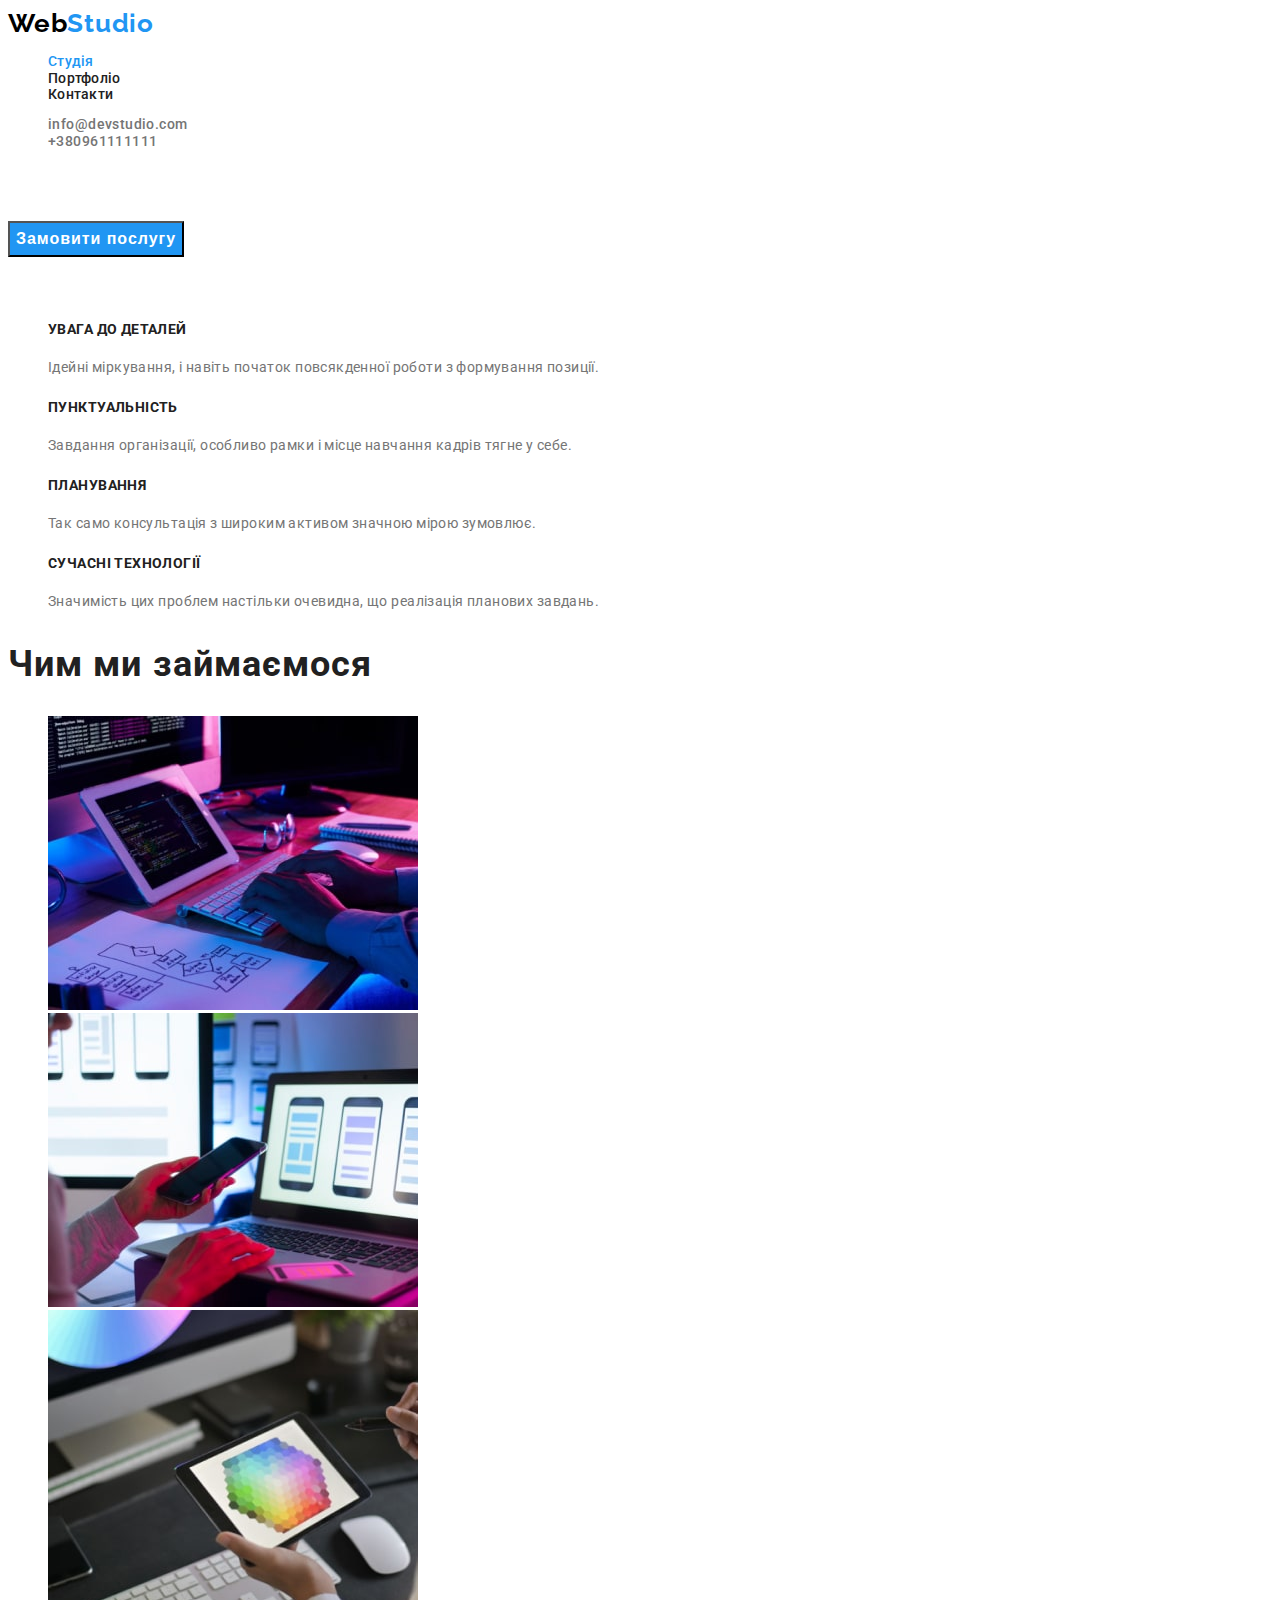
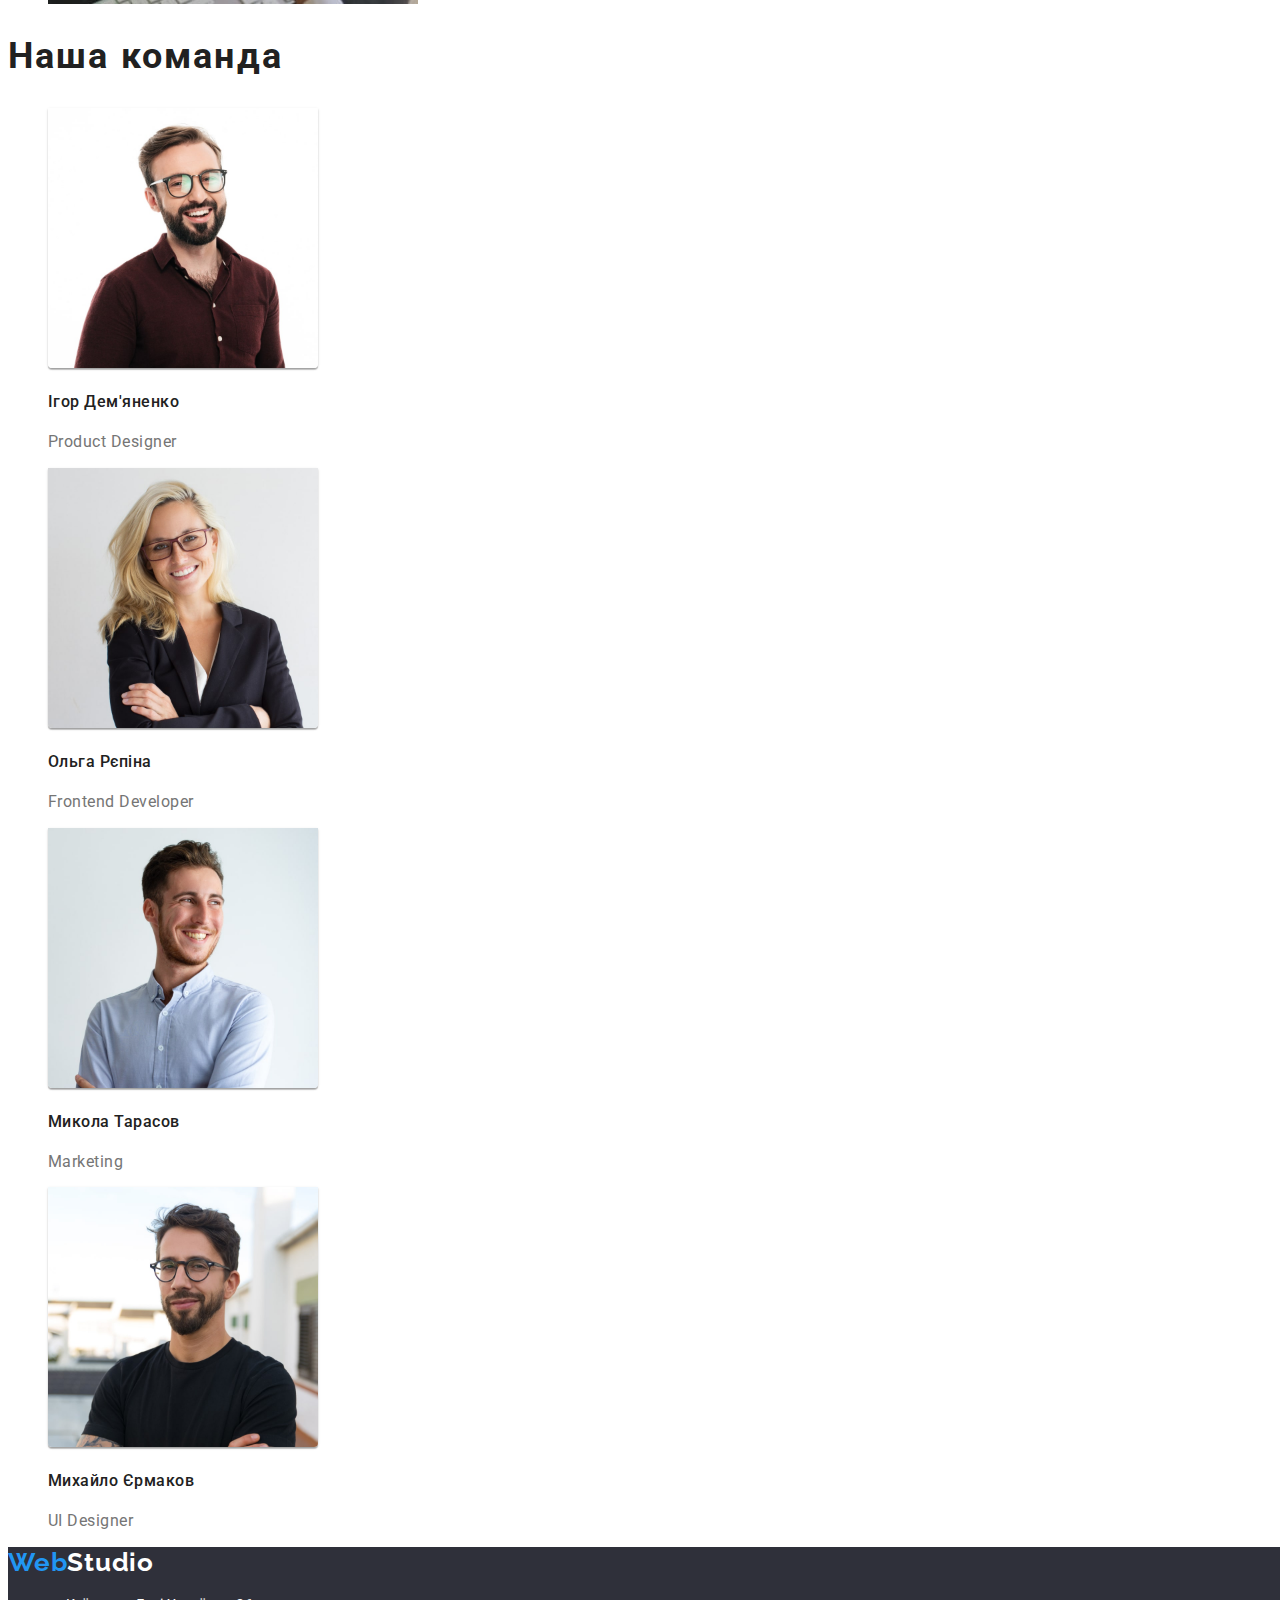
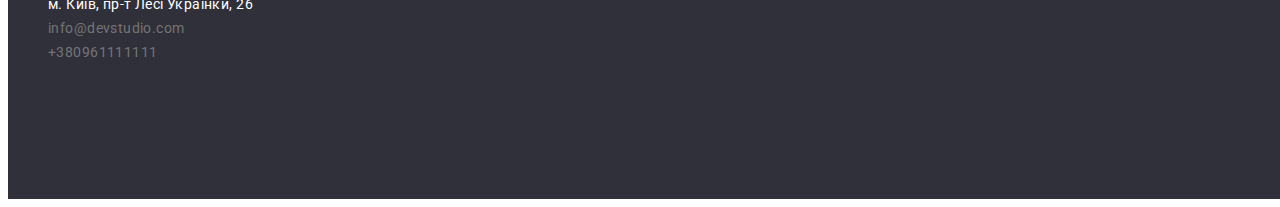
<file: index.html>
<!DOCTYPE html>
<html lang="uk">
  <head>
    <meta charset="UTF-8" />
    <meta http-equiv="X-UA-Compatible" content="IE=edge" />
    <meta name="viewport" content="width=device-width, initial-scale=1.0" />
    <link rel="preconnect" href="https://fonts.googleapis.com" />
    <link rel="preconnect" href="https://fonts.gstatic.com" crossorigin />
    <link
      href="https://fonts.googleapis.com/css2?family=Raleway:wght@700&family=Roboto:wght@400;500;700;900&display=swap"
      rel="stylesheet"
    />
    <title>Главная</title>
    <link rel="stylesheet" href="./css/style.css" />
  </head>
  <body>
    <!-- Шапка сайта --------------------------------------------------------------------------------------------------------------------------------->
    <header>
      <nav class="navi">
        <a class="logo" href="./index.html">Web<span class="span">Studio</span></a>

        <!-- Навигация по сайту ---------------------------------------------------------------------------------------------------------------------->

        <ul class="list">
          <li><a href="./index.html" class="link current">Студія</a></li>
          <li><a href="./portfolio.html" class="link">Портфоліо</a></li>
          <li><a href="" class="link">Контакти</a></li>
        </ul>
      </nav>

      <!-- Контакты в шапке -------------------------------------------------------------------------------------------------------------------------->
      <ul class="list auth">
        <li>
          <a href="mailto:info@devstudio.com" class="link">info@devstudio.com</a>
        </li>
        <li>
          <a href="tel:+380961111111" class="link">+380961111111</a>
        </li>
      </ul>
    </header>
    <!-- Главная страница ---------------------------------------------------------------------------------------------------------------------------->
    <main>
      <section class="hero">
        <h1 class="hero-title">Ефективні рішення для вашого бізнесу</h1>
        <input class="hero-button" type="button" value="Замовити послугу" />
      </section>
      <!-- Описание с постами ------------------------------------------------------------------------------------------------------------------------>
      <section class="post">
        <h2 class="hide-title">Выбирайте Кращих</h2>
        <ul class="list">
          <li>
            <h3 class="sub-title">УВАГА ДО ДЕТАЛЕЙ</h3>
            <p class="text-title">
              Ідейні міркування, і навіть початок повсякденної роботи з формування позиції.
            </p>
          </li>
          <li>
            <h3 class="sub-title">ПУНКТУАЛЬНІСТЬ</h3>
            <p class="text-title">
              Завдання організації, особливо рамки і місце навчання кадрів тягне у себе.
            </p>
          </li>
          <li>
            <h3 class="sub-title">ПЛАНУВАННЯ</h3>
            <p class="text-title">
              Так само консультація з широким активом значною мірою зумовлює.
            </p>
          </li>
          <li>
            <h3 class="sub-title">СУЧАСНІ ТЕХНОЛОГІЇ</h3>
            <p class="text-title">
              Значимість цих проблем настільки очевидна, що реалізація планових завдань.
            </p>
          </li>
        </ul>
      </section>
      <!-- Наши проекты ------------------------------------------------------------------------------------------------------------------------------>
      <section class="project">
        <h2 class="project-title">Чим ми займаємося</h2>
        <ul class="list">
          <li>
            <img src="./images/box1.jpg" alt="Сommunity" width="370" height="294" />
          </li>
          <li>
            <img src="./images/box2.jpg" alt="Сreate game" width="370" height="294" />
          </li>
          <li>
            <img src="./images/box3.jpg" alt="Designer" width="370" height="294" />
          </li>
        </ul>
      </section>

      <!-- Фото нашей команды ------------------------------------------------------------------------------------------------------------------------>
      <section class="team">
        <h2 class="team-title">Наша команда</h2>
        <ul class="list">
          <li>
            <img class="team-card" src="./teamcard/img1.jpg" width="270" alt="Ігор Дем'яненко" />
            <h3 class="team-name">Ігор Дем'яненко</h3>
            <p class="team-worked">Product Designer</p>
          </li>

          <li>
            <img class="team-card" src="./teamcard/img2.jpg" width="270" alt="Ольга Рєпіна" />
            <h3 class="team-name">Ольга Рєпіна</h3>
            <p class="team-worked">Frontend Developer</p>
          </li>

          <li>
            <img class="team-card" src="./teamcard/img3.jpg" width="270" alt="Микола Тарасов" />
            <h3 class="team-name">Микола Тарасов</h3>
            <p class="team-worked">Marketing</p>
          </li>

          <li>
            <img class="team-card" src="./teamcard/img4.jpg" width="270" alt="Михайло Єрмаков" />
            <h3 class="team-name">Михайло Єрмаков</h3>
            <p class="team-worked">UI Designer</p>
          </li>
        </ul>
      </section>
    </main>

    <!-- Подвал ------------------------------------------------------------------------------------------------------------------------------------>
    <footer class="footer">
      <!-- Лого подвала -->
      <a class="logo" href="./index.html"><span class="span">Web</span>Studio</a>

      <!-- Контакты подвала ------------------------------------------------------------------------------------------------------------------------>
      <address class="adress">
        <ul class="list">
          <li>
            <a class="map" target="_blank" href="https://goo.gl/maps/tazPPrL3akD36epS8"
              >м. Київ, пр-т Лесі Українки, 26</a>
          </li>
          <li>
            <a class="contact" href="mailto:info@devstudio.com">info@devstudio.com</a>
          </li>
          <li>
            <a class="contact" href="tel:+380961111111">+380961111111</a>
          </li>
        </ul>
      </address>
    </footer>
  </body>
</html>
</file>
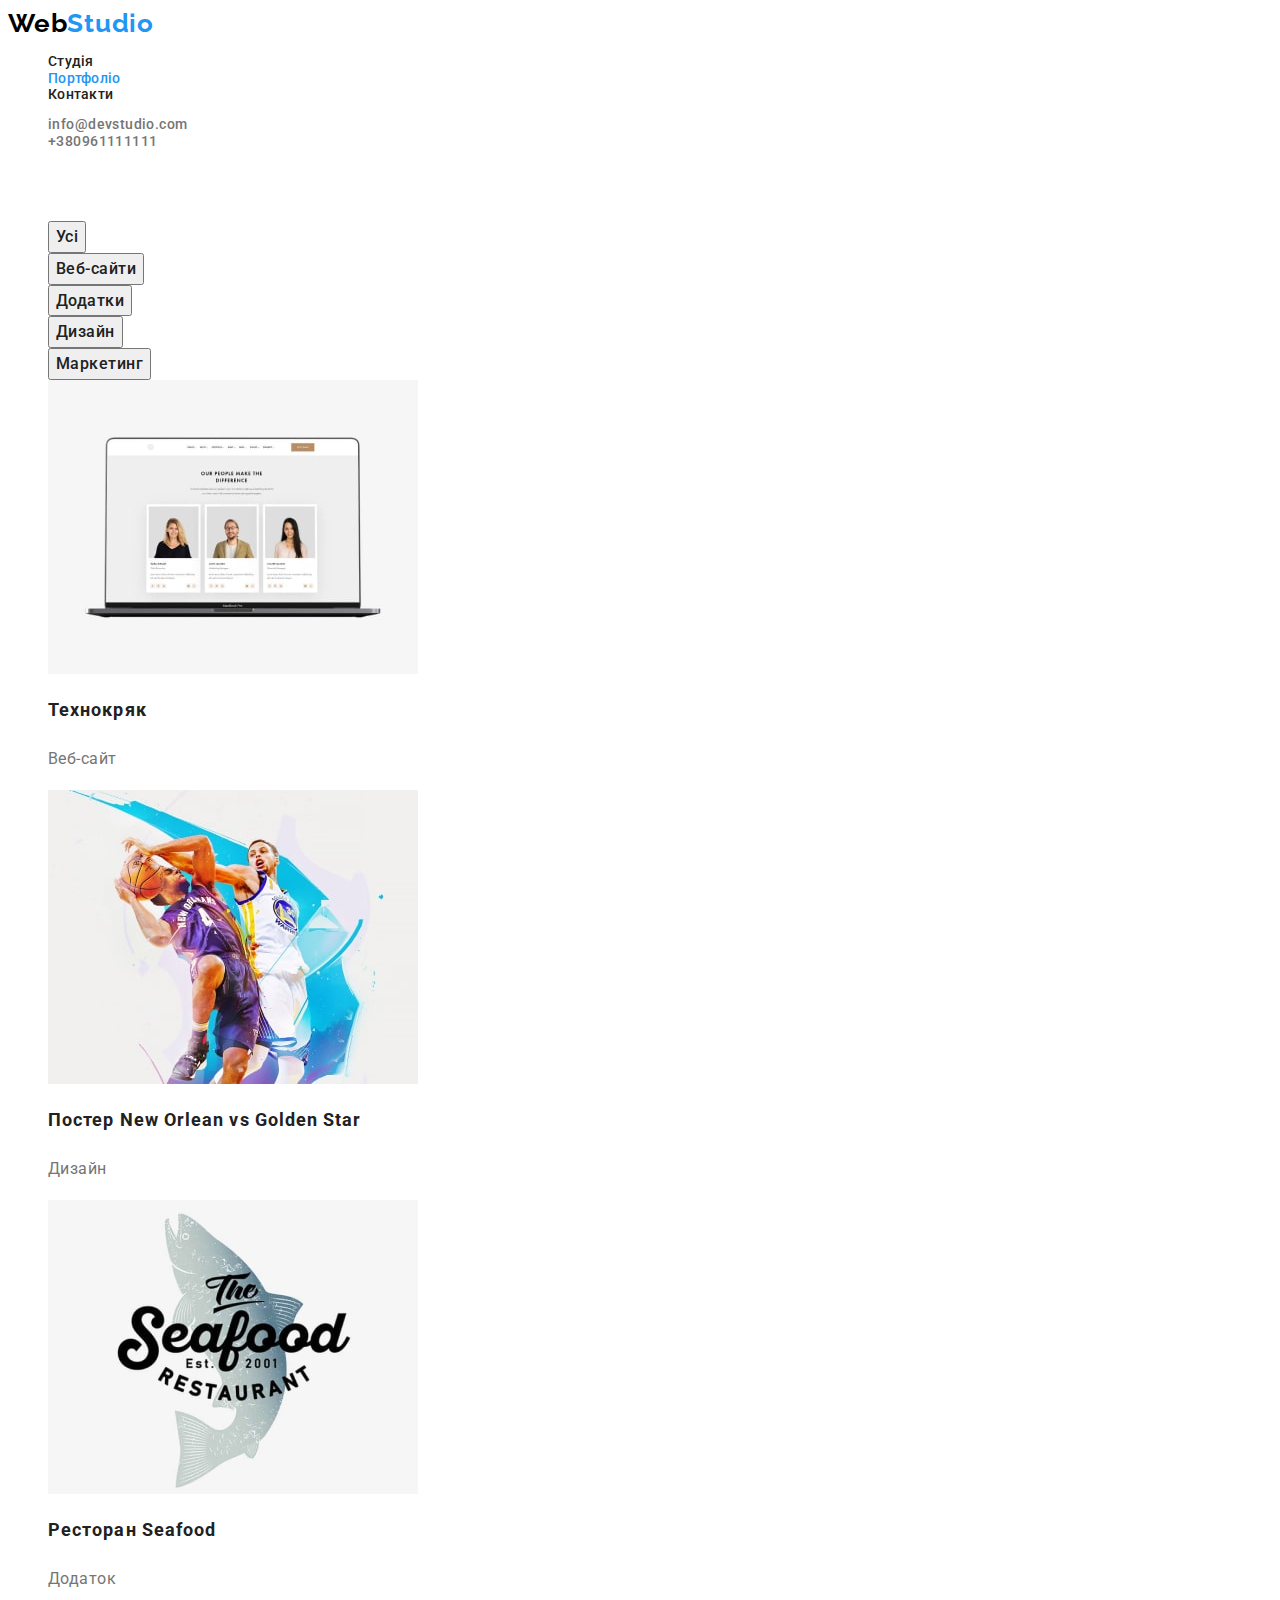
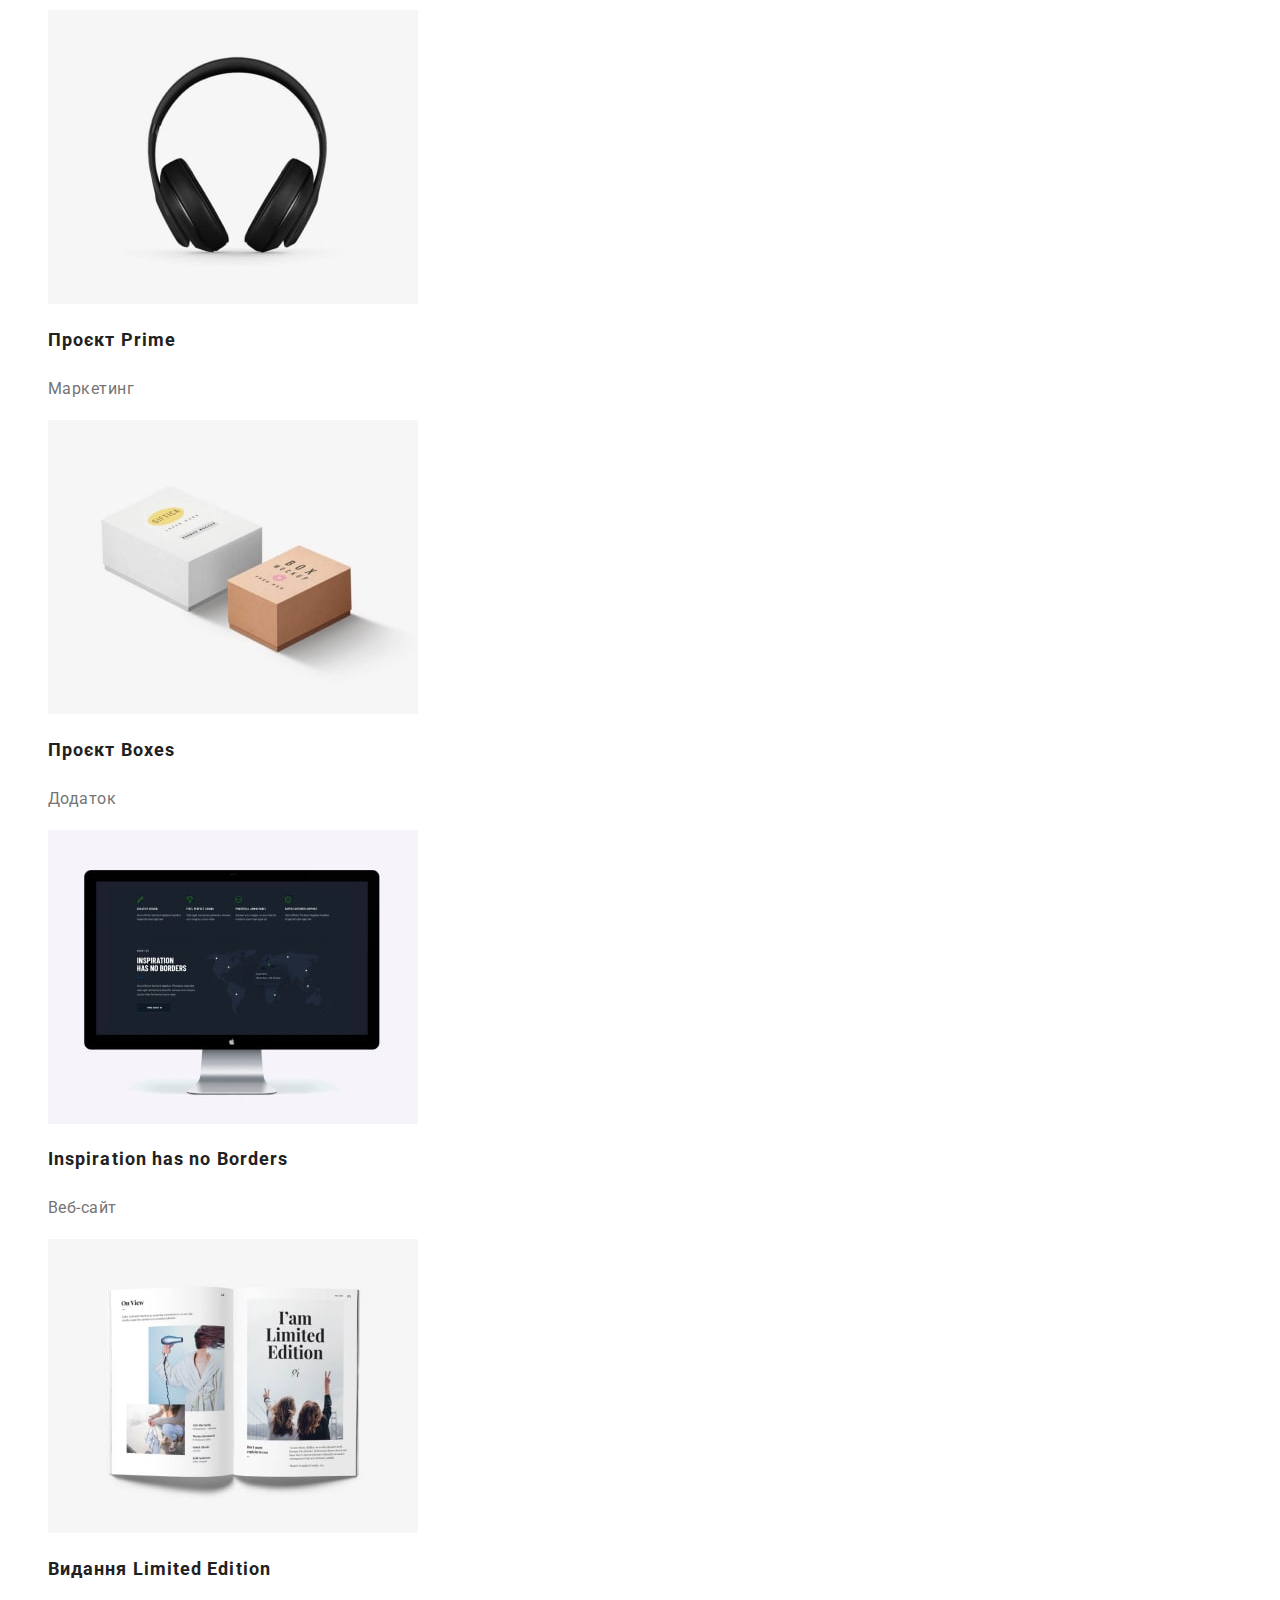
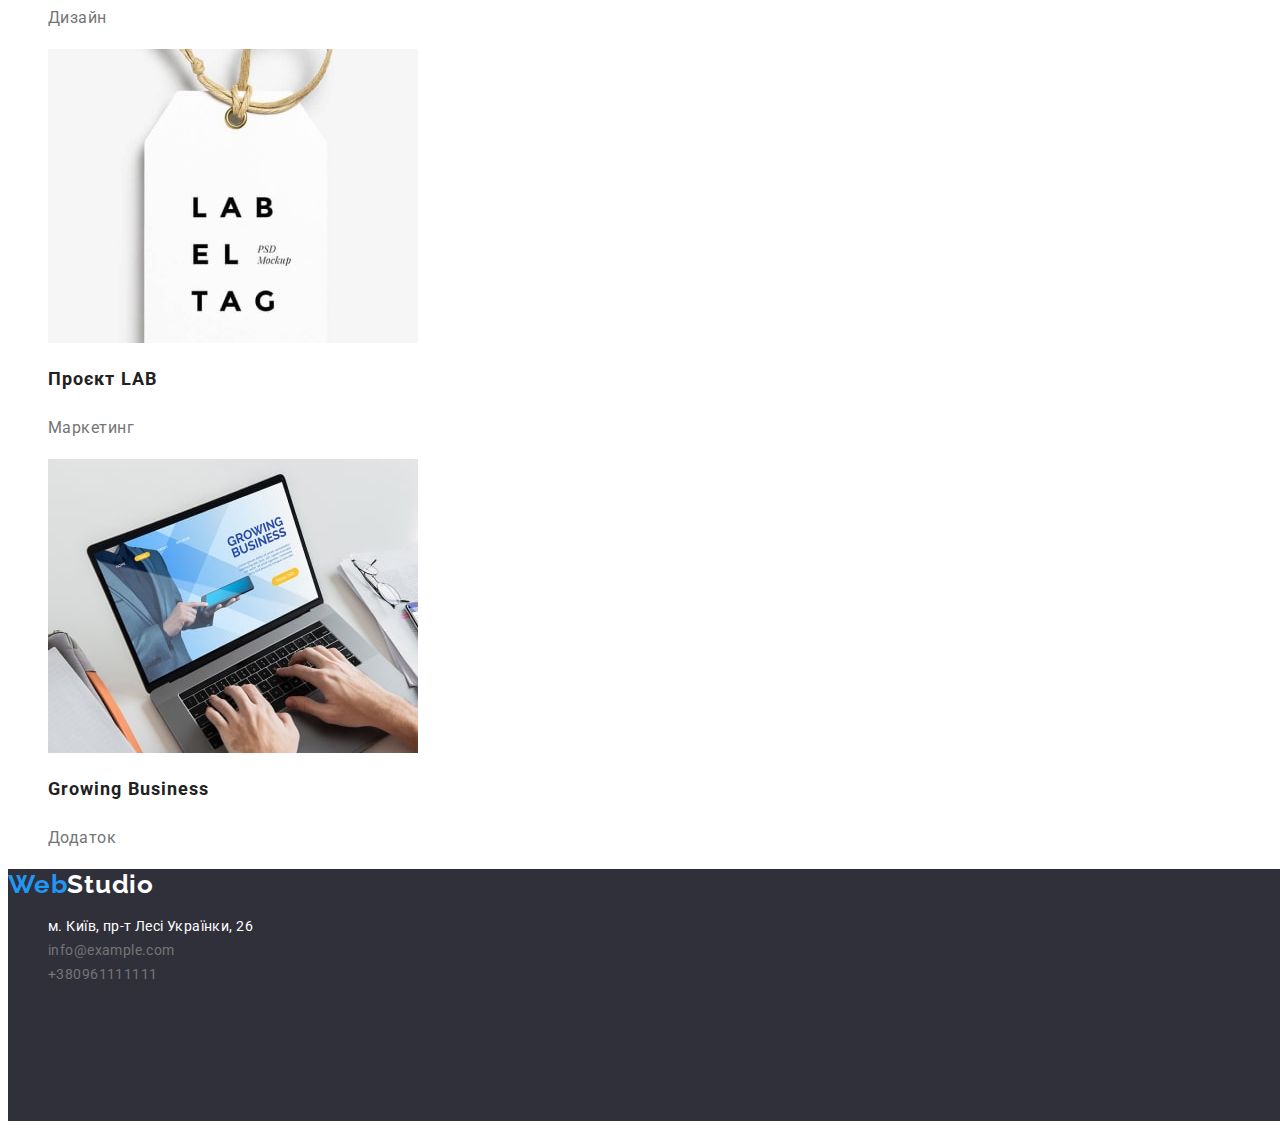
<file: portfolio.html>
<!DOCTYPE html>
<html lang="uk">
  <head>
    <meta charset="UTF-8" />
    <meta http-equiv="X-UA-Compatible" content="IE=edge" />
    <meta name="viewport" content="width=device-width, initial-scale=1.0" />
    <link rel="preconnect" href="https://fonts.googleapis.com" />
    <link rel="preconnect" href="https://fonts.gstatic.com" crossorigin />
    <link
      href="https://fonts.googleapis.com/css2?family=Raleway:wght@700&family=Roboto:wght@400;500;700;900&display=swap"
      rel="stylesheet"
    />
    <title>Portfolio</title>
    <link rel="stylesheet" href="./css/style.css" />
  </head>
  <body>
    <header>
      <nav class="navi">
        <a class="logo" href="./index.html">Web<span class="span">Studio</span></a>

        <!-- Навигация по сайту ------------------------------------------------------------------------------------------------->

        <ul class="list">
          <li><a href="./index.html" class="link">Студія</a></li>
          <li><a href="./portfolio.html" class="link current">Портфоліо</a></li>
          <li><a href="" class="link">Контакти</a></li>
        </ul>
      </nav>

      <!-- Контакты в шапке ------------------------------------------------------------------------------------------------->
      <ul class="list auth">
        <li>
          <a href="mailto:info@devstudio.com" class="link current">info@devstudio.com</a>
        </li>
        <li>
          <a href="tel:+380961111111" class="link">+380961111111</a>
        </li>
      </ul>
    </header>

    <main>
      <!-- Наші переваги ----------------------------------------------------------------------------------------------->
      <section class="page">
        <h1 class="hide-title">Навігація сайтом</h1>

        <ul class="list">
          <li><button type="button" class="button">Усі</button></li>
          <li><button type="button" class="button">Веб-сайти</button></li>
          <li><button type="button" class="button">Додатки</button></li>
          <li><button type="button" class="button">Дизайн</button></li>
          <li><button type="button" class="button">Маркетинг</button></li>

          <li>
            <img src="./images/images/img1.jpg" alt="Technoquack" width="370" height="294" />

            <h2 class="title">Технокряк</h2>
            <p class="text">Веб-сайт</p>
          </li>

          <li>
            <img
              src="./images/images/img2.jpg"
              alt="Poster New Orlean vs Golden Star"
              width="370"
              height="294"
            />

            <h2 class="title">Постер New Orlean vs Golden Star</h2>
            <p class="text">Дизайн</p>
          </li>

          <li>
            <img src="./images/images/img3.jpg" alt="Seafood Restaurant" width="370" height="294" />

            <h2 class="title">Ресторан Seafood</h2>
            <p class="text">Додаток</p>
          </li>

          <li>
            <img src="./images/images/img4.jpg" alt="Project Prime" width="370" height="294" />

            <h2 class="title">Проєкт Prime</h2>
            <p class="text">Маркетинг</p>
          </li>

          <li>
            <img src="./images/images/img5.jpg" alt="Project Boxes" width="370" height="294" />

            <h2 class="title">Проєкт Boxes</h2>
            <p class="text">Додаток</p>
          </li>

          <li>
            <img
              src="./images/images/img6.jpg"
              alt="Inspiration has no Borders"
              width="370"
              height="294"
            />

            <h2 class="title">Inspiration has no Borders</h2>
            <p class="text">Веб-сайт</p>
          </li>

          <li>
            <img
              src="./images/images/img7.jpg"
              alt="Publication Limited Edition"
              1
              width="370"
              height="294"
            />

            <h2 class="title">Видання Limited Edition</h2>
            <p class="text">Дизайн</p>
          </li>

          <li>
            <img src="./images/images/img8.jpg" alt="LAB project" width="370" height="294" />

            <h2 class="title">Проєкт LAB</h2>
            <p class="text">Маркетинг</p>
          </li>

          <li>
            <img src="./images/images/img9.jpg" alt="Growing Business" width="370" height="294" />

            <h2 class="title">Growing Business</h2>
            <p class="text">Додаток</p>
          </li>
        </ul>
      </section>
    </main>

    <!-- Подвал ------------------------------------------------------------------------------------------------->
    <footer class="footer">
      <!-- Лого подвала -->
      <a class="logo" href="./index.html"><span class="span">Web</span>Studio</a>

      <!-- Контакты подвала ------------------------------------------------------------------------------------------------->
      <address class="adress">
        <ul class="list">
          <li>
            <a class="map" target="_blank" href="https://goo.gl/maps/tazPPrL3akD36epS8"
              >м. Київ, пр-т Лесі Українки, 26</a
            >
          </li>
          <li>
            <a class="contact" href="mailto:info@example.com">info@example.com</a>
          </li>
          <li>
            <a class="contact" href="tel:+380961111111">+380961111111</a>
          </li>
        </ul>
      </address>
    </footer>
  </body>
</html>
</file>
<file: css/style.css>
:root {
  --primary-tx-color: #212121;
  --secondary-tx-color: #757575;
  --secondary-bgd-color: #ffffff;
  --activate-btn-color: #2196F3;
}


body {
  font-family: 'Roboto', 'sans-serif';
  color: var(--primary-tx-color);
  font-size: 14px;
  letter-spacing: 0.03em;
}



.hide-title {
  visibility: hidden;
}

.list {
  list-style: none;
}

/* Шапка сайта ================================================*/

.navi .logo {
  font-family: 'Raleway';
  font-style: normal;
  font-weight: 700;
  font-size: 26px;
  line-height: 1.2;
  letter-spacing: 0.03em;
  color: #000000;
  text-decoration: none;
}

.navi .span {
  color: var(--activate-btn-color);
}

/* Навигация по сайту ================================================ */

.navi .link {
  text-decoration: none;
  font-style: normal;
  font-weight: 500;
  font-size: 14px;
  line-height: 1.1;
  letter-spacing: 0.02em;
  color: var(--primary-tx-color);
}

.navi .current {
  color: var(--activate-btn-color);
}

.navi .link:hover,
.navi .link:focus {
  color: var(--activate-color);
}



/* Наші переваги ================================================ */

.page .button {
  cursor: pointer;
  font-family: 'Roboto';
  font-style: normal;
  font-weight: 500;
  font-size: 16px;
  line-height: 1.62;
  letter-spacing: 0.03em;
  color: var(--primary-tx-color);



}

.page .button:hover,
.page .button:focus {
  color: var(--secondary-bgd-color);
  background: var(--activate-btn-color);

}


.page .title {
  font-weight: 700;
  font-size: 18px;
  line-height: 2;
  letter-spacing: 0.06em;
  color: var(--primary-tx-color);

}

.page .text {
  font-style: normal;
  font-size: 16px;
  line-height: 1.87;
  letter-spacing: 0.03em;
  color: var(--secondary-tx-color);

}


/* Контакты в шапке ================================================ */


.auth .link {
  font-weight: 500;
  font-size: 14px;
  line-height: 1.14;
  color: var(--secondary-tx-color);
  text-decoration: none;
}

.auth .link:hover,
.auth .link:focus {
  color: var(--activate-btn-color);
}

/* Главная страница ================================================ */

.hero-title {
  color: var(--secondary-bgd-color);
}

.hero-button {
  font-weight: 700;
  font-size: 16px;
  line-height: calc(30 / 16);
  letter-spacing: 0.06em;
  color: var(--secondary-bgd-color);
  background: var(--activate-btn-color);

}

/* Описание с постами ================================================ */

.post .sub-title {
  font-weight: 700;
  font-size: 14px;
  line-height: 1.87;
  letter-spacing: 0.03em;
  color: var(--primary-tx-color);

}

.post .text-title {
  font-size: 14px;
  font-weight: normal;
  line-height: 1.71;
  letter-spacing: 0.03em;
  color: var(--secondary-tx-color);
}

/* Наши проекты ================================================ */

.project-title {
  font-weight: 700;
  font-size: 36px;
  line-height: 1.16;
  letter-spacing: 0.03em;
  color: var(--primary-tx-color);
}

/* Фото нашей команды ================================================ */

.team-title {
  font-style: normal;
  font-weight: 700;
  font-size: 36px;
  line-height: 1.16;
  letter-spacing: 0.06em;
  color: var(--primary-tx-color);
}


.team-card {
  background: var(--secondary-bgd-color);
  box-shadow: 0px 1px 3px rgba(0, 0, 0, 0.12), 0px 1px 1px rgba(0, 0, 0, 0.14), 0px 2px 1px rgba(0, 0, 0, 0.2);
  border-radius: 0px 0px 4px 4px;
}

.team-name {
  font-weight: 500;
  font-size: 16px;
  line-height: 1.87;
  letter-spacing: 0.03em;
  color: var(--primary-tx-color);
}

.team-worked {
  font-weight: normal;
  font-size: 16px;
  line-height: 1.18;
  letter-spacing: 0.03em;
  color: var(--secondary-tx-color);
}

/* Подвал ================================================ */

.footer {
  width: 1600px;
  height: 252px;
  left: 0px;
  top: 2094px;
  font-style: normal;
  font-size: 14px;
  line-height: 1.71;
  background: #2F303A;

}


/* Лого подвала ================================================ */

.footer .span {
  font-style: normal;
  font-weight: 700;
  font-size: 26px;
  line-height: 1.19;
  color: var(--activate-btn-color);
}


.footer .logo {
  text-decoration: none;
  font-family: 'Raleway';
  font-style: normal;
  font-weight: 700;
  font-size: 26px;
  line-height: 1.19;
  letter-spacing: 0.03em;
  color: var(--secondary-bgd-color);
}

/* Контакты подвала ================================================ */



.adress .map {
  text-decoration: none;
  font-style: normal;
  font-weight: normal;
  font-size: 14px;
  line-height: 1.71;
  letter-spacing: 0.03em;
  color: var(--secondary-bgd-color);


}

.adress .contact {
  text-decoration: none;
  color: #757575;
  font-style: normal;
  font-weight: normal;
  font-size: 14px;
  line-height: 1.71;
  letter-spacing: 0.03em;
}

.adress .contact:hover,
.adress .contact:focus {
  color: var(--activate-btn-color);
}
</file>
